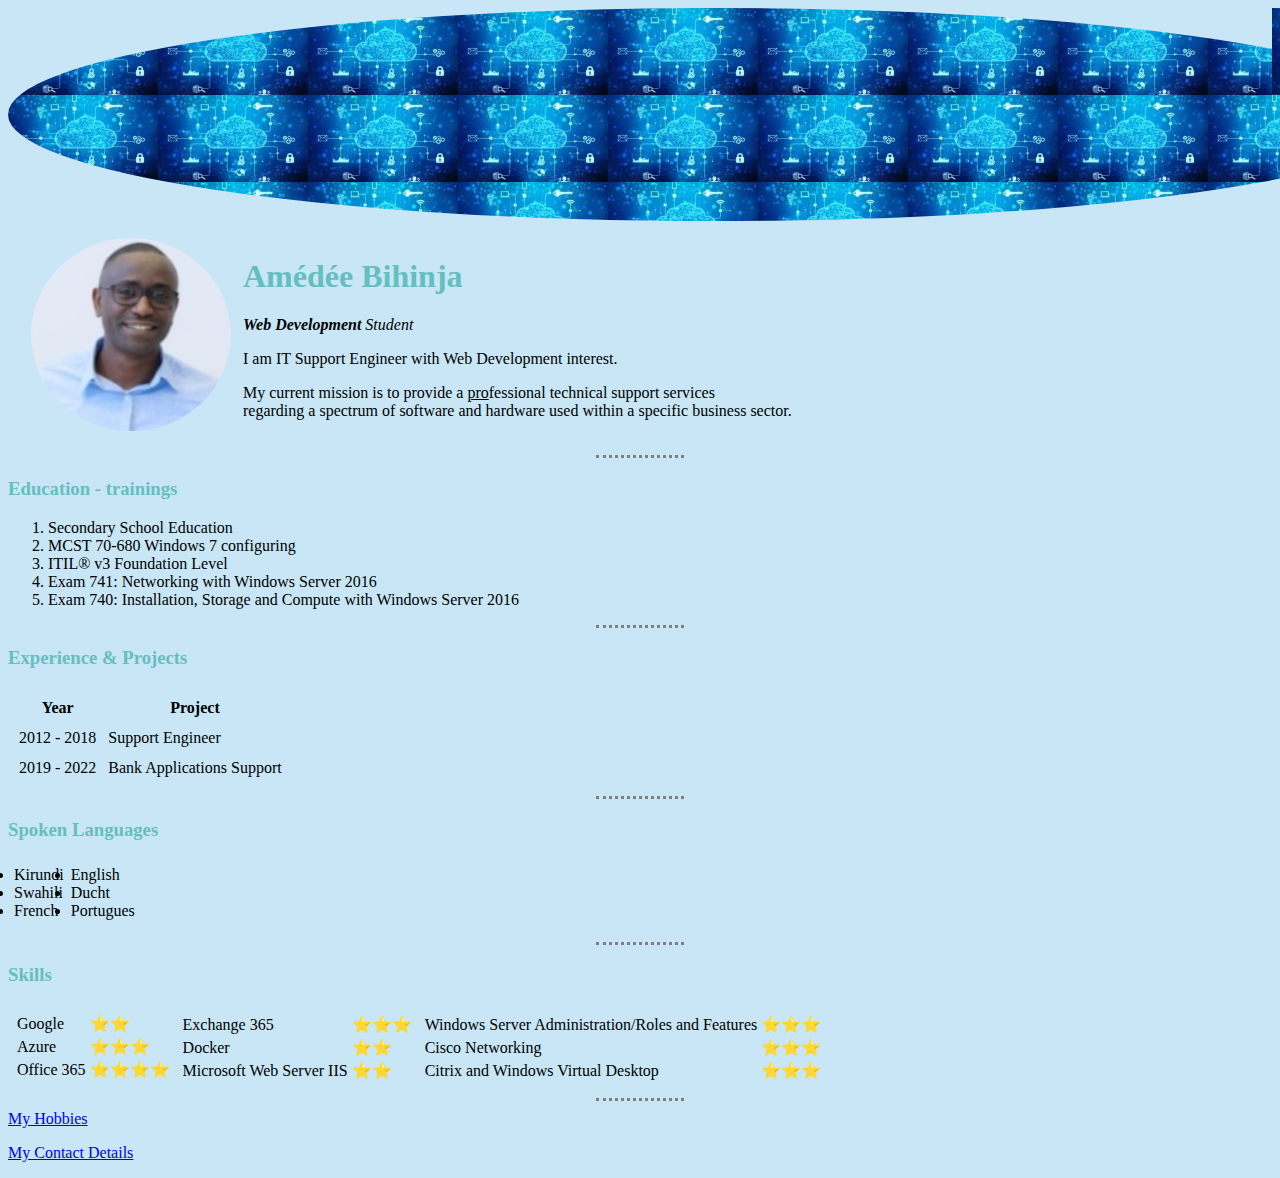
<file: index.html>
<!DOCTYPE html>
<html lang="en" dir="ltr">

<head>
  <meta charset="utf-8">
  <title>Amedee's Personal Site</title>
  <link rel="stylesheet" href="styles.css">
</head>

<body>
  <div>
    <img src="cloud_computing.jpg" alt="cloud-image" class="igicu">
   </div>
  
  <table cellspacing="10">
    <tr>
    <td>
      
          <td><img src="AméImage.jpg" alt="Amédée profile picture" class="image"></td>
    <td>
      <h1>Amédée Bihinja</h1>
      <p><em><strong>Web Development</strong> Student</em></p>
      <p>I am IT Support Engineer with Web Development interest.
      <p>My current mission is to provide a <span class="underline">pro</span>fessional technical support services<br> regarding a spectrum of software and hardware used within a specific business sector. </p>
    </td>
    </tr>
      
    
  </table>
    
  
  <hr size="3">
  <h3>Education - trainings</h3>
  <ol>
    <li>Secondary School Education</li>
    <li>MCST 70-680 Windows 7 configuring</li>
    <li>ITIL® v3 Foundation Level</li>
    <li>Exam 741: Networking with Windows Server 2016</li>
    <li>Exam 740: Installation, Storage and Compute with Windows Server 2016</li>
  </ol>
  <hr size="3">
  <h3>Experience & Projects</h3>
  <table cellspacing="10">
    <thead>
      <tr>
        <th>Year</th>
        <th>Project</th>
      </tr>
    </thead>
    <tbody>
      <tr>
        <td>2012 - 2018</td>
        <td>Support Engineer</td>
      </tr>
      <tr>
        <td>2019 - 2022</td>
        <td>Bank Applications Support</td>
      </tr>
    </tbody>

  </table>
  <hr size="3">
  <h3>Spoken Languages</h3>
  <table cellspacing="5">

    <ul>
      <td>
        <li>Kirundi</li>
        <li>Swahili</li>
        <li>French</li>
      </td>
      <td>
        <li>English</li>
        <li>Ducht</li>
        <li>Portugues</li>
      </td>
    </ul>
  </table>
  <p></p>
  <hr size="3">
  <h3>Skills</h3>

  <table cellspacing=5>
    <tr>
      <td>
        <table>
          <tr>
            <td>Google</td>
            <td>⭐⭐</td>
          </tr>
          <tr>
            <td>Azure</td>
            <td>⭐⭐⭐</td>
          </tr>
          <tr>
            <td>Office 365</td>
            <td>⭐⭐⭐⭐
          <tr>
          </tr>

        </table>
      </td>
      <td>
        <table>


          <tr>
            <td>Exchange 365</td>
            <td>⭐⭐⭐</td>
          </tr>
          <tr>
            <td>Docker</td>
            <td>⭐⭐</td>
          </tr>
          <tr>
            <td>Microsoft Web Server IIS</td>
            <td>⭐⭐</td>
          </tr>
        </table>
      </td>
      <td>
        <table>
          <tr>
            <td>Windows Server Administration/Roles and Features</td>
            <td>⭐⭐⭐</td>
          </tr>

    <tr>
      <td>Cisco Networking</td>
      <td>⭐⭐⭐</td>
    </tr>
    <tr>

<td>Citrix and Windows Virtual Desktop</td>
<td>⭐⭐⭐</td>
</tr>
  </table>
  </td>
  </tr>
  </table>
  <hr size="3">
  <a href="hobbies.html">My Hobbies</a>
  <p></p>
  <a href="Contact.html">My Contact Details</a>
  <p></p>
</body>

</html>
</file>
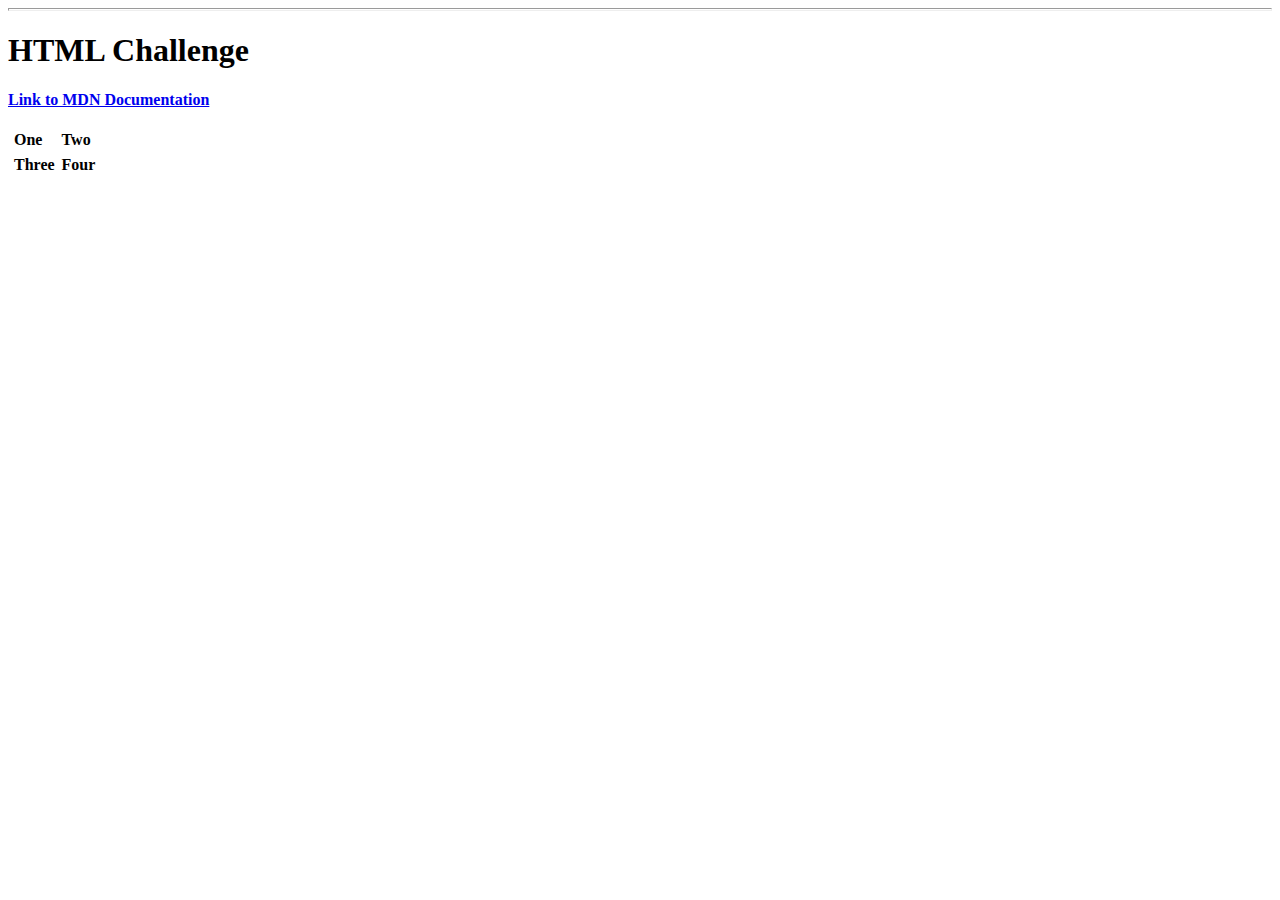
<file: challenge.html>
<!DOCTYPE html>
<html lang="en" dir="ltr">

<head>
  <meta charset="utf-8">
  <title>HTML Challenge</title>
</head>

<hr size="3">
<body>
  <strong>
    <h1>HTML Challenge</h1>
    <a href="https://developer.mozilla.org/en-US/docs/Web/HTML">Link to MDN Documentation</a>
    <p></p>
    <table cellspacing="5">
      <tr>
        <td>One</td>
        <td>Two</td>
      </tr>
      <tr>
        <td>Three</td>
        <td>Four</td>
      </tr>
    </table>
  </strong>
</body>

</html>
</file>
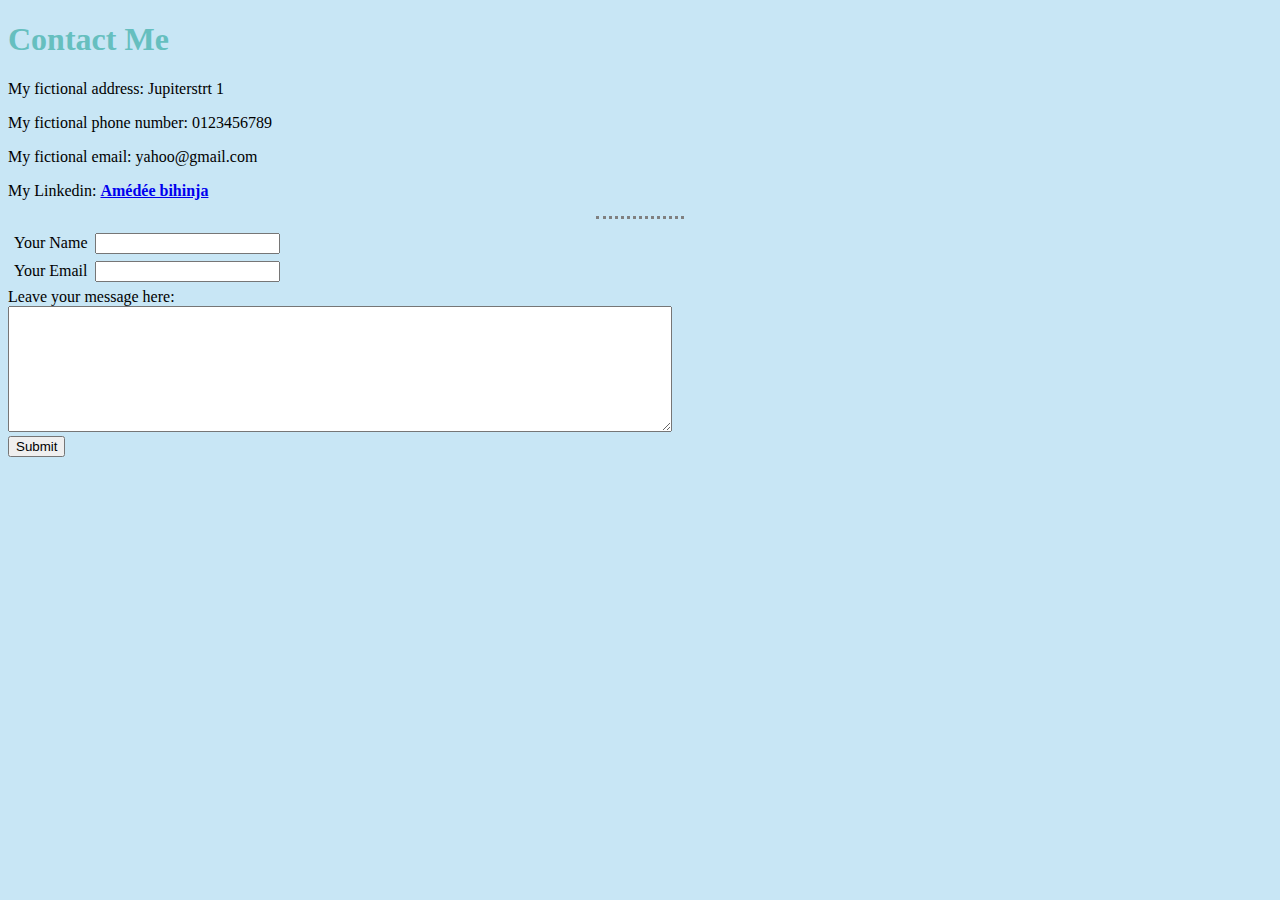
<file: Contact.html>
<!DOCTYPE html>
<html lang="en" dir="ltr">
  <head>
    <meta charset="utf-8">
    <title>My Contact Details</title>
    <link rel="stylesheet" href="styles.css">
  </head>
  <h1>Contact Me</h1>
  <body>
    <p>My fictional address: Jupiterstrt 1</p>
    <p>My fictional phone number: 0123456789</p>
    <p>My fictional email: yahoo@gmail.com</p>
    <p><p>My Linkedin: <a href="https://www.linkedin.com/in/amédée-bihinja-8292a5166"><strong>Amédée bihinja</strong></a></p>
<hr>
<form class="" action="mailto:amedee.bihinja@outlook.be" method="post" enctype="text/plain">
  <table cellspacing ="5">
    <tr>
      <td><label for="">Your Name</label></td>
      <td><input type="text" name="Name" value=""></td>
    </tr>
    <tr>
      <td><label for="">Your Email</label></td>
      <td><input type="email" name="Email" value=""></td>
    </tr>
  </table>

  <label for="">Leave your message here:</label><br>
<textarea name="Your message" rows="8" cols="80"></textarea><br>
  <input type="submit" name="">
</form>
  </body>
</html>
</file>
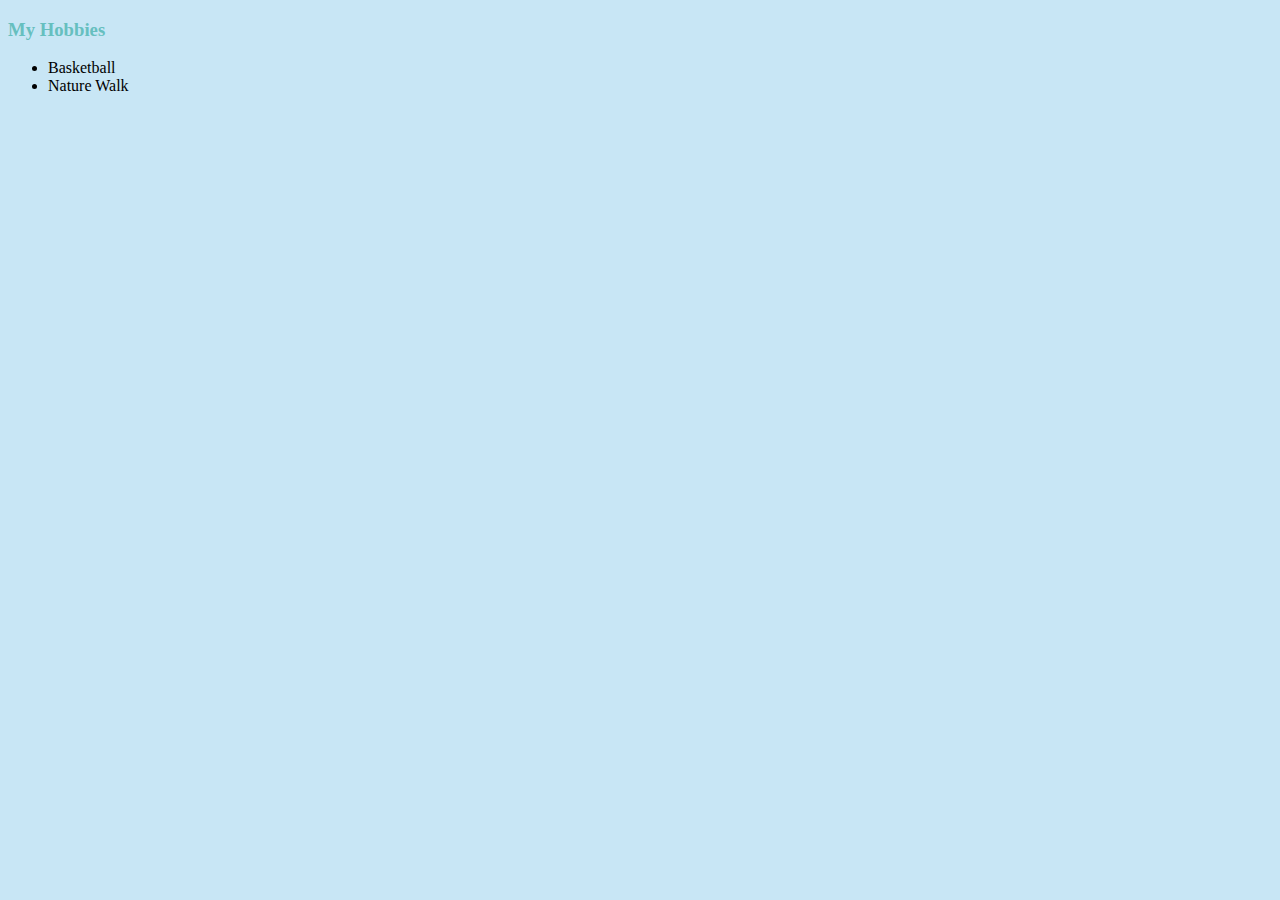
<file: hobbies.html>
<!DOCTYPE html>
<html lang="en" dir="ltr">
  <head>
    <meta charset="utf-8">
    <title>My Hobbies</title>
    <link rel="stylesheet" href="styles.css">
  </head>
  <body>
    <h3>My Hobbies</h3>
    <ul>
      <li>Basketball</li>
      <li>Nature Walk</li>

    </ul>
  </body>
</html>
</file>
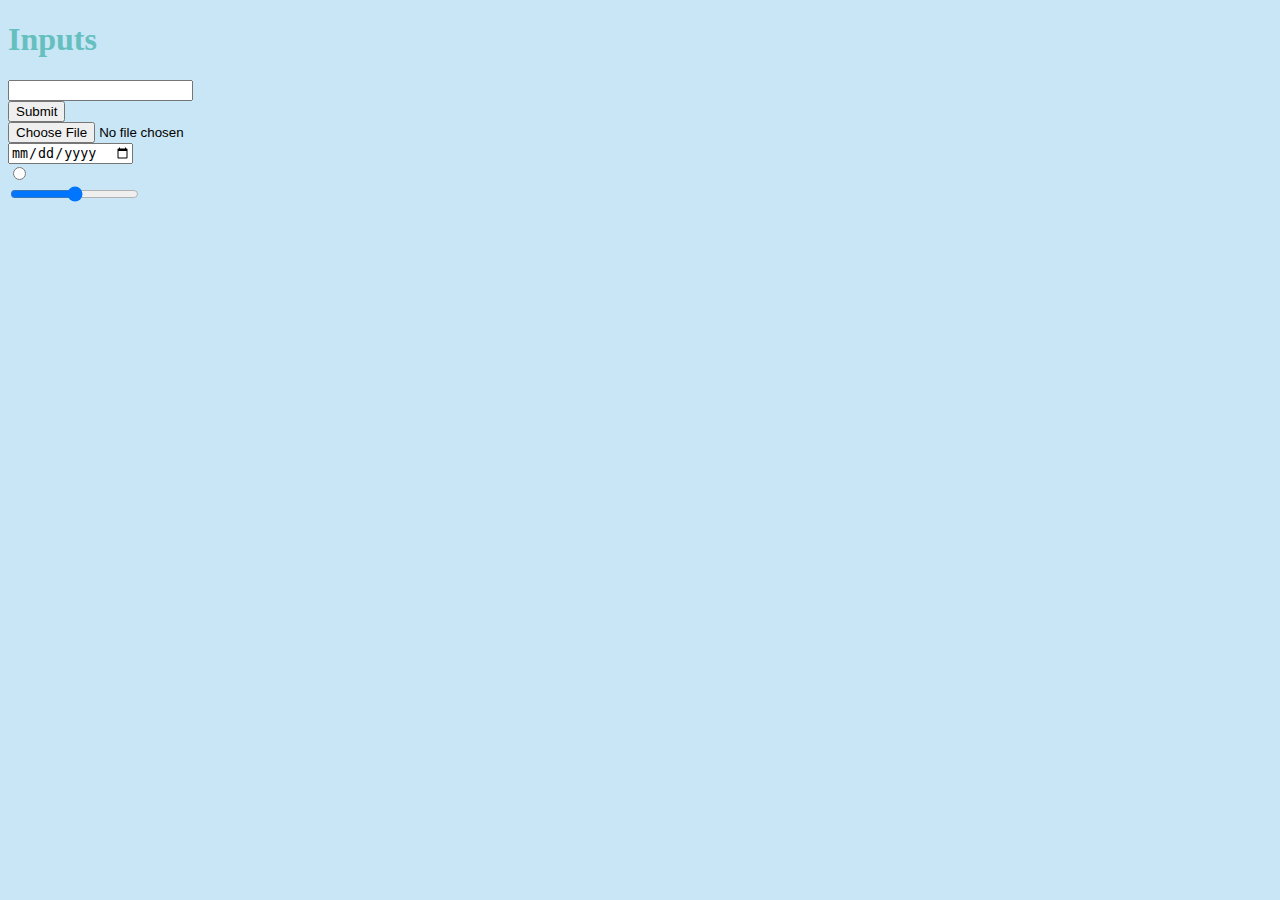
<file: Inputs.html>
<!DOCTYPE html>
<html lang="en" dir="ltr">
  <head>
    <meta charset="utf-8">
    <title>Inputs</title>
    <link rel="stylesheet" href="styles.css">
  </head>
  <h1>Inputs</h1>
  <body>
    <input type="text" name="" value=""><br>
    <input type="submit" name=""><br>
    <input type="file" name="" value=""><br>
    <input type="date" name="" value=""><br>
    <input type="radio" name="" value=""><br>
    <input type="range" name="" value="">
  </body>
</html>
</file>
<file: styles.css>
body {
  background-color: #C8E6F5;
  width: auto;

}
h1 {
  color: #66BFBF;
}

h2 {
  color: #66BFBF;
}

h3 {
  color: #66BFBF;
}
hr {
  border-style:none;
  border-top: dotted;
  border-color: grey;
  width: 7%;
}
.underline
{
  text-decoration: underline;
}
.image {
  width: 200px;
  border-radius: 100%;
}

.igicu {

      background-image: url("cloud_computing.jpg");
      padding-bottom: 10%; 
      padding-left: 100%;
      border-top-left-radius:50%;
      border-bottom-left-radius:50%;
      border-top-right-radius:50%;
      border-bottom-right-radius:50%;
  

/* background-repeat: repeat; */

}
</file>
